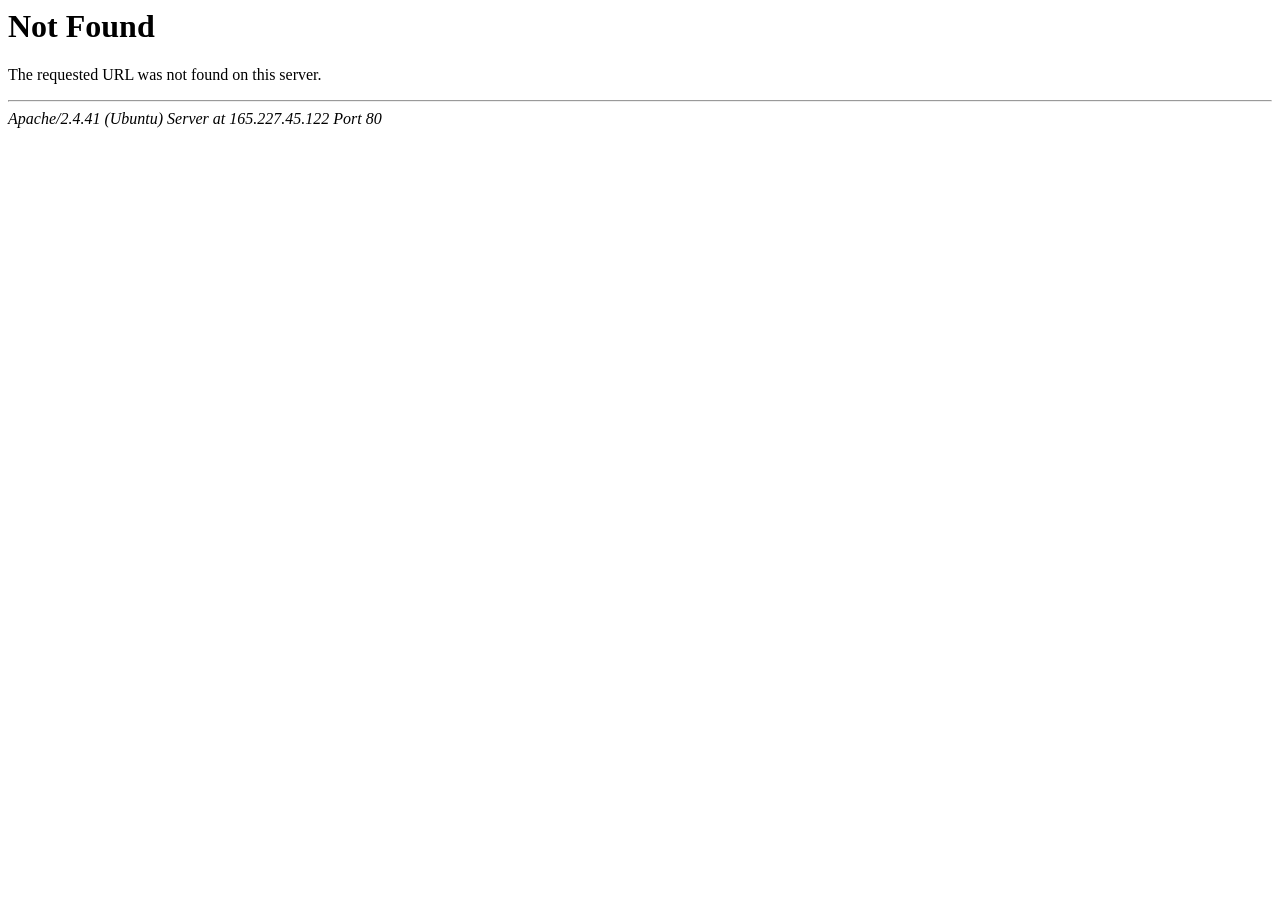
<file: Helpxxcode.html>
<!DOCTYPE HTML PUBLIC "-//IETF//DTD HTML 2.0//EN">
<html><head>
<title>404 Not Found</title>
</head><body>
<h1>Not Found</h1>
<p>The requested URL was not found on this server.</p>
<hr>
<address>Apache/2.4.41 (Ubuntu) Server at 165.227.45.122 Port 80</address>
</body></html>
</file>
